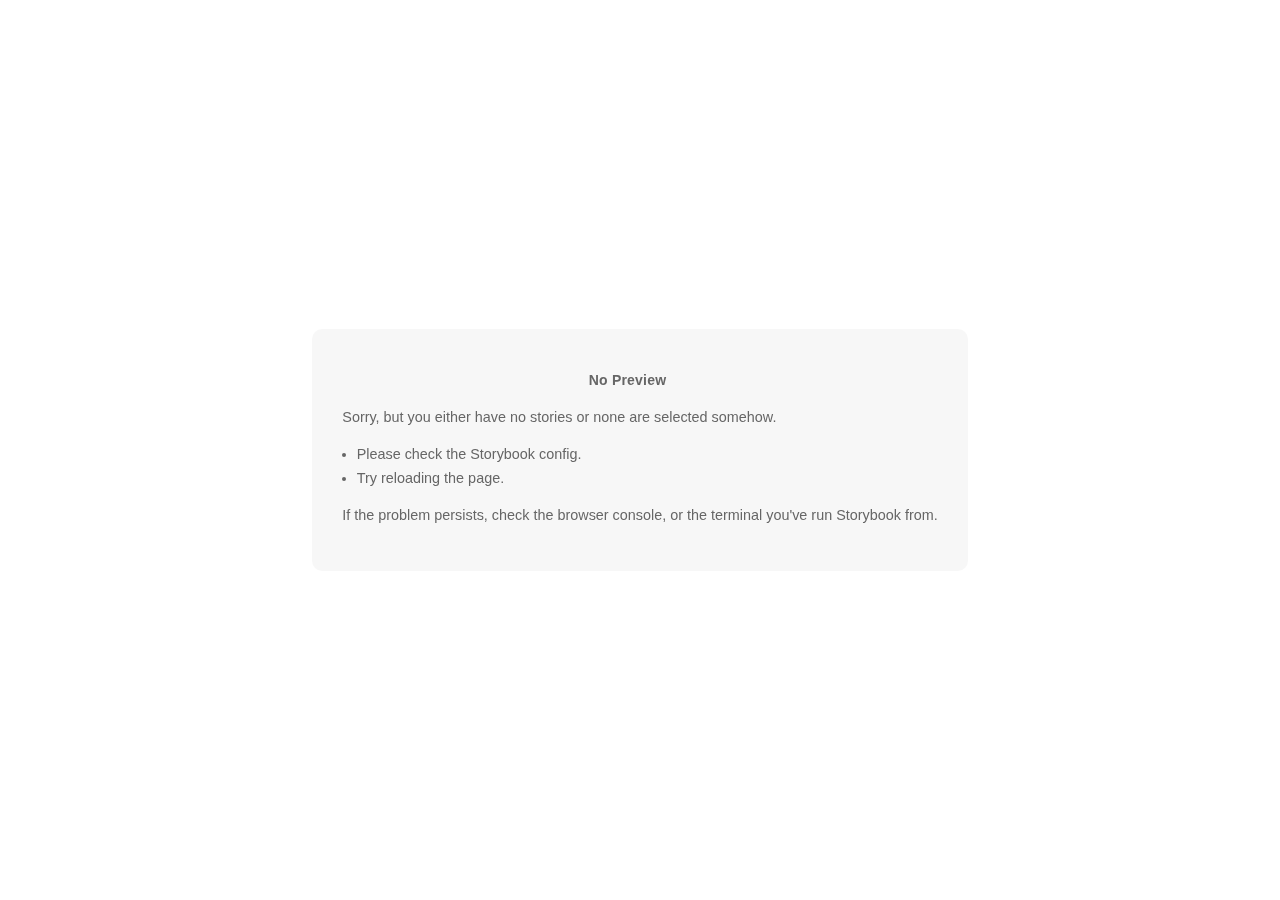
<file: iframe.html>
<!doctype html><html lang="en"><head><meta charset="utf-8"><title>Storybook</title><meta name="viewport" content="width=device-width,initial-scale=1"><base target="_parent"><style>:not(.sb-show-main) > .sb-main,
  :not(.sb-show-nopreview) > .sb-nopreview,
  :not(.sb-show-errordisplay) > .sb-errordisplay {
    display: none;
  }

  .sb-wrapper {
    position: fixed;
    top: 0;
    bottom: 0;
    left: 0;
    right: 0;
    padding: 20px;
    font-family: "Nunito Sans", -apple-system, ".SFNSText-Regular", "San Francisco", BlinkMacSystemFont, "Segoe UI", "Helvetica Neue", Helvetica, Arial, sans-serif;
    -webkit-font-smoothing: antialiased;
    overflow: auto;
  }

  .sb-heading {
    font-size: 14px;
    font-weight: 600;
    letter-spacing: 0.2px;
    margin: 10px 0;
    padding-right: 25px;
  }

  .sb-nopreview {
    display: flex;
    align-content: center;
    justify-content: center;
  }

  .sb-nopreview_main {
    margin: auto;
    padding: 30px;
    border-radius: 10px;
    background: rgba(0,0,0,0.03);
  }

  .sb-nopreview_heading {
    text-align: center;
  }

  .sb-errordisplay {
    border: 20px solid rgb(187, 49, 49);
    background: #222;
    color: #fff;
    z-index: 999999;
  }

  .sb-errordisplay_code {
    padding: 10px;
    background: #000;
    color: #eee;
    font-family: "Operator Mono", "Fira Code Retina", "Fira Code", "FiraCode-Retina", "Andale Mono", "Lucida Console", Consolas, Monaco, monospace;
  }

  .sb-errordisplay pre {
    white-space: pre-wrap;
  }</style><script>/* globals window */
  /* eslint-disable no-underscore-dangle */
  try {
    if (window.parent !== window) {
      window.__REACT_DEVTOOLS_GLOBAL_HOOK__ = window.parent.__REACT_DEVTOOLS_GLOBAL_HOOK__;
      window.__VUE_DEVTOOLS_GLOBAL_HOOK__ = window.parent.__VUE_DEVTOOLS_GLOBAL_HOOK__;
    }
  } catch (e) {
    // eslint-disable-next-line no-console
    console.warn('unable to connect to parent frame for connecting dev tools');
  }</script><style>#root[hidden],
      #docs-root[hidden] {
        display: none !important;
      }</style></head><body><div class="sb-nopreview sb-wrapper"><div class="sb-nopreview_main"><h1 class="sb-nopreview_heading sb-heading">No Preview</h1><p>Sorry, but you either have no stories or none are selected somehow.</p><ul><li>Please check the Storybook config.</li><li>Try reloading the page.</li></ul><p>If the problem persists, check the browser console, or the terminal you've run Storybook from.</p></div></div><div class="sb-errordisplay sb-wrapper"><pre id="error-message" class="sb-heading"></pre><pre class="sb-errordisplay_code"><code id="error-stack"></code></pre></div><div id="root"></div><div id="docs-root"></div><script src="runtime~main.9d7a0c783f80535d8e52.bundle.js"></script><script src="vendors~main.9d7a0c783f80535d8e52.bundle.js"></script><script src="main.9d7a0c783f80535d8e52.bundle.js"></script></body></html>
</file>
